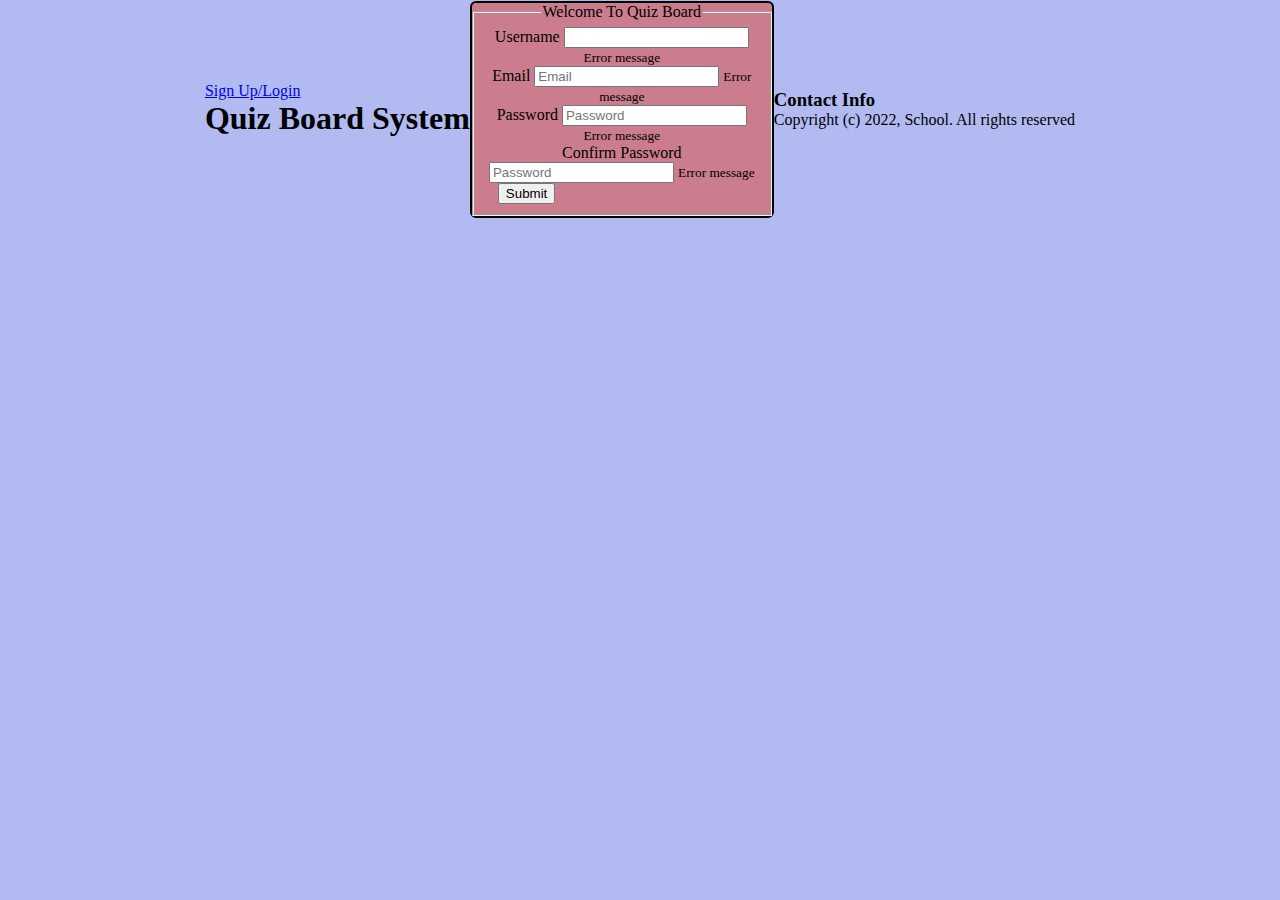
<file: index.html>
<!DOCTYPE html>
<html lang="en">
<head>
    <meta charset="UTF-8">
    <meta http-equiv="X-UA-Compatible" content="IE=edge">
    <meta name="viewport" content="width=device-width, initial-scale=1.0">
    <title>IP3</title>
    <link rel="stylesheet" href="index.css">
    <script src="index.js"></script>
</head>
<body>
  
    
  <header>
    <nav class="dashboard">
      <a href="index2.html">Sign Up/Login</a>
    </nav>
    <div class="main-header">
      <h1>Quiz Board System</h1>
    </div>
  </header>

  <main class="main-section">
    <form action="#" class="form" id="form">
      <fieldset>
        <legend>Welcome To Quiz Board</legend>
        <div class="form-control">
          <label for="#">Username</label>
          <input type="text" placeholder="" id="username">
          <i class="fas fa-check-circle"></i>
          <i class="fas fa-exclamation-circle"></i>
          <small>Error message</small>
        </div>
  
        <div class="form-control">
          <label for="#">Email</label>
          <input type="text" placeholder="Email" id="email">
          <i class="fas fa-check-circle"></i>
          <i class="fas fa-exclamation-circle"></i>
          <small>Error message</small>
        </div>
  
        <div class="form-control">
          <label for="#">Password</label>
          <input type="text" placeholder="Password" id="password">
          <i class="fas fa-check-circle"></i>
          <i class="fas fa-exclamation-circle"></i>
          <small>Error message</small>
        </div>
  
        <div class="form-control">
          <label for="#">Confirm Password</label>
          <input type="text" placeholder="Password" id="Password">
          <i class="fas fa-check-circle"></i>
          <i class="fas fa-exclamation-circle"></i>
          <small>Error message</small>
        </div>

        <div class="button">
          <input type="submit">
        </div>
      </fieldset>
    </form>
  </main>
   
  <footer>
    <h3>Contact Info</h3>
    <p>Copyright (c) 2022, School. All rights reserved</p>
  </footer> 
</body>
</html>
</file>
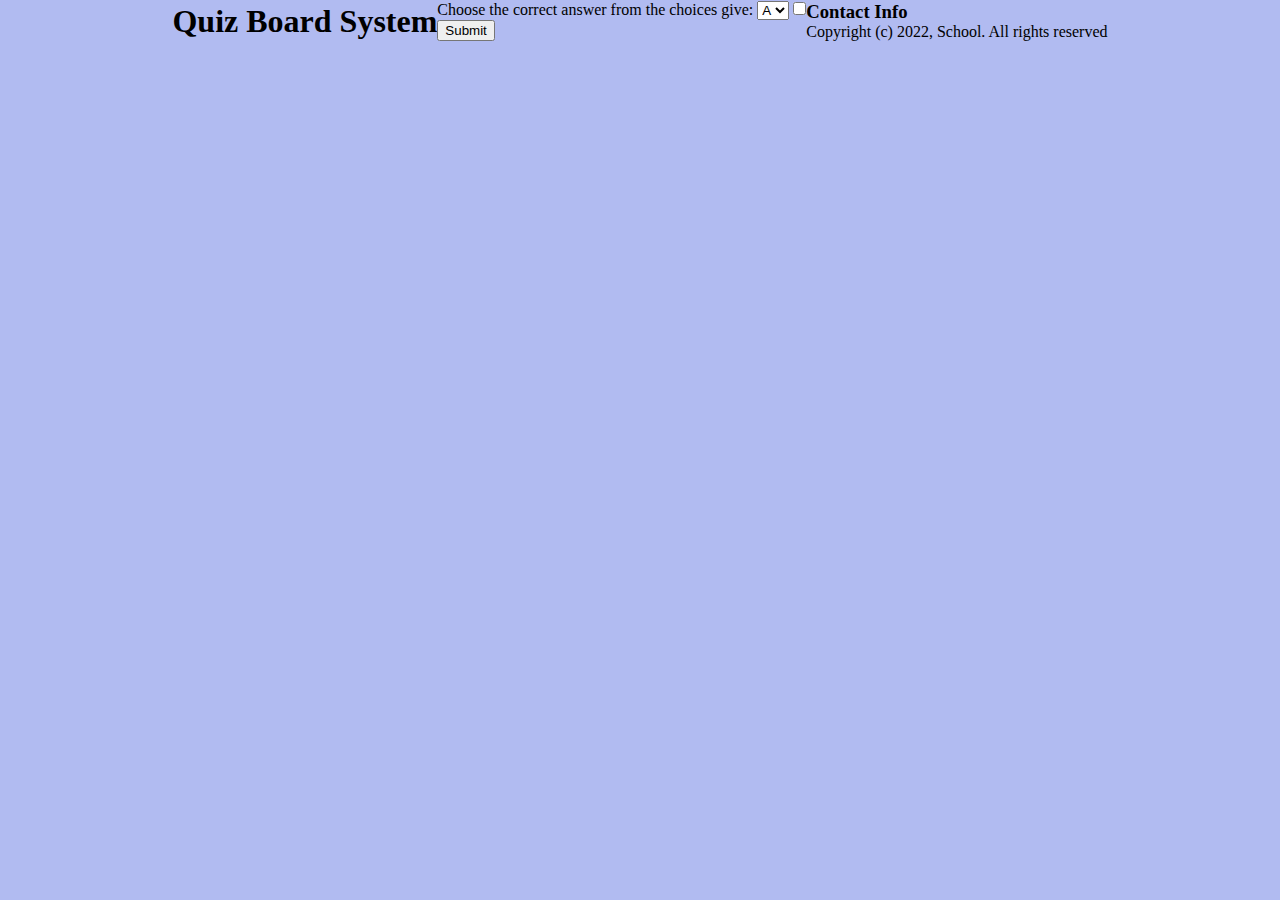
<file: index2.html>
<!DOCTYPE html>
<html lang="en">
<head>
    <meta charset="UTF-8">
    <meta http-equiv="X-UA-Compatible" content="IE=edge">
    <meta name="viewport" content="width=device-width, initial-scale=1.0">
    <title>IP3</title>
    <link rel="stylesheet" href="index.css">
    <script src="index.js"></script>
</head>
<body>
    <header class="main-header">
    <nav class="navbar">
      <h1 class="logo">Quiz Board System</h1>
     </nav>  
    </header>
  
  <main>
    <form action="/action_page.php" autocomplete="on" target="blank" method="post" validate>
      <label for="correct-answer">Choose the correct answer from the choices give:</label>
      <select id="choices" name="choices">
        <option value="A">A</option>
        <option value="B">B</option>
        <option value="C">C</option>
        <option value="D">D</option>
      </select>
      <input type="checkbox">
      <div id="submit">
          <input type="submit">
      </div>
  </form> 
  </main>

  <footer>
    <h3>Contact Info</h3>
    <p>Copyright (c) 2022, School. All rights reserved</p>
  </footer> 
</body>
</html>
</file>
<file: index.css>
* {
    margin: 0;
}

body {
    background-color: rgba(63, 86, 221, 0.404);
    display: flex;
    align-items: center;
    justify-content: center;
    /*min-height: 100vh;*/
    margin-top: 1px;
}

.main-section {
   background-color: rgba(233, 53, 30, 0.466); 
   border-radius: 6px;
   width: 300px;
   border: 2px black solid;
   text-align: center;
   max-height: 100vh;
   float: ;
}

.button {
    justify-content: center;
    align-items: center;
    width: 30%;
}
</file>
